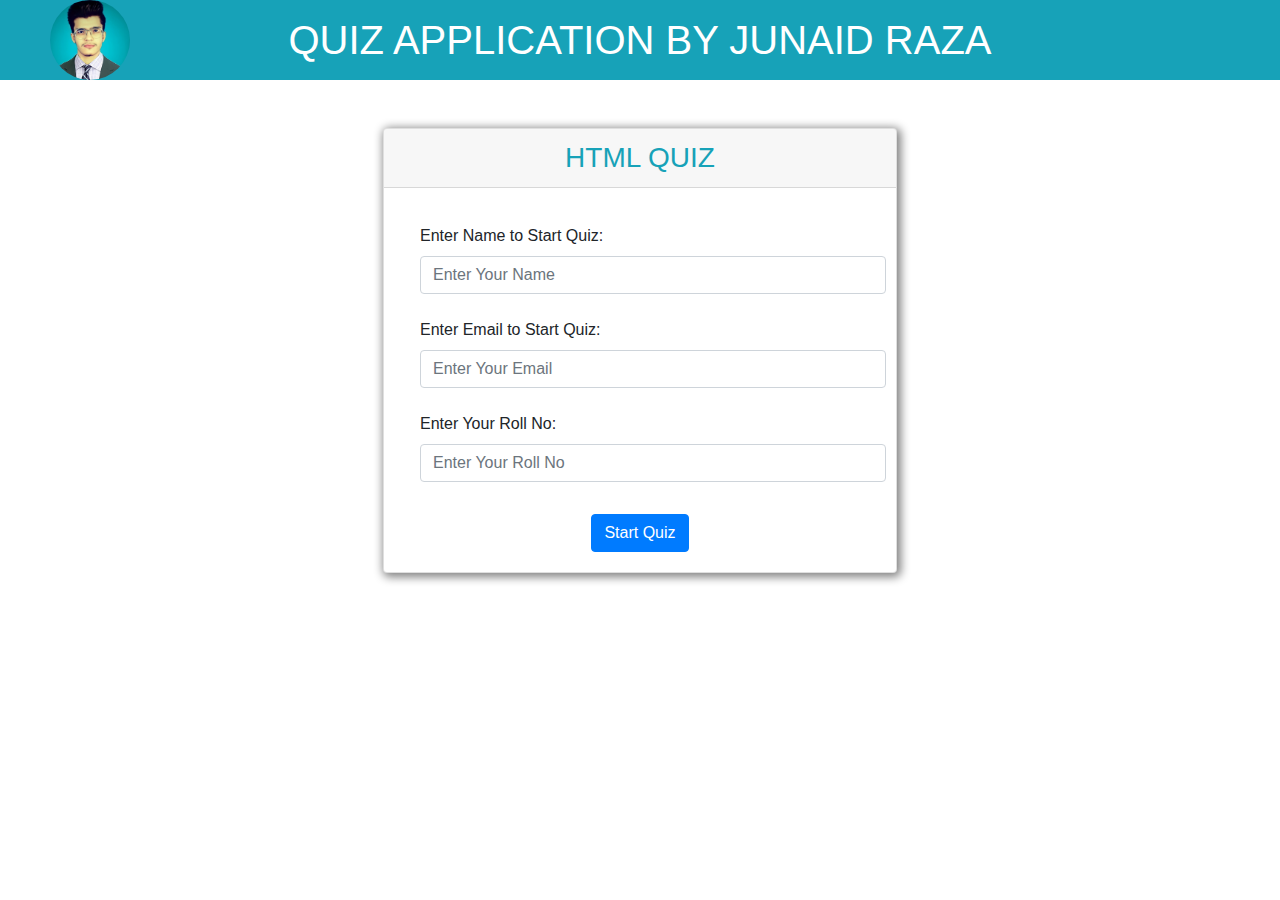
<file: quiz application/index.html>
<!DOCTYPE html>
<html lang="en">

<head>
    <meta charset="UTF-8">
    <meta name="viewport" content="width=device-width, initial-scale=1.0">
    <title>Quiz Application</title>
    <link rel="stylesheet" href="style.css">
    <link rel="stylesheet" href="bootstrap.min.css">
</head>

<body>
    <div class="bg-info">
        <center>
            <a href="https://github.com/junaidrazamaher"><img src="/quiz application/image/junaid raza dp.jpg" alt="" width="80px" height="80px" style="border-radius: 50px; position: absolute; left: 50px;"></a>
            <h1 class="text-center text-white p-3">QUIZ APPLICATION BY JUNAID RAZA</h1>
        </center>
    </div>

    <center>
        <div id="form">
            <div class="card mx-auto my-5" style="width: 40%;">
                <div class="card-header text-center text-info">
                    <b><h3 class="d-inline">HTML QUIZ</h3></b>
                </div>
                <div class="card-body text-center">
                    <form action="quiz.html">
                        <div class="form-group text-left p-3">
                            <label for="uname">Enter Name to Start Quiz:</label>
                            <input type="text" class="form-control" id="name" placeholder="Enter Your Name" required><br>
                            <label for="uname">Enter Email to Start Quiz:</label>
                            <input type="text" class="form-control" id="name" placeholder="Enter Your Email" required> <br>
                            <label for="uname">Enter Your Roll No:</label>
                            <input type="text" class="form-control" id="name" placeholder="Enter Your Roll No" required>
                        </div>
                        <button type="submit" class="btn btn-primary">Start Quiz</button>
                    </form>
                </div>
    </center>
    </div>
    </div>
</body>
<script src="app.js"></script>

</html>
</file>
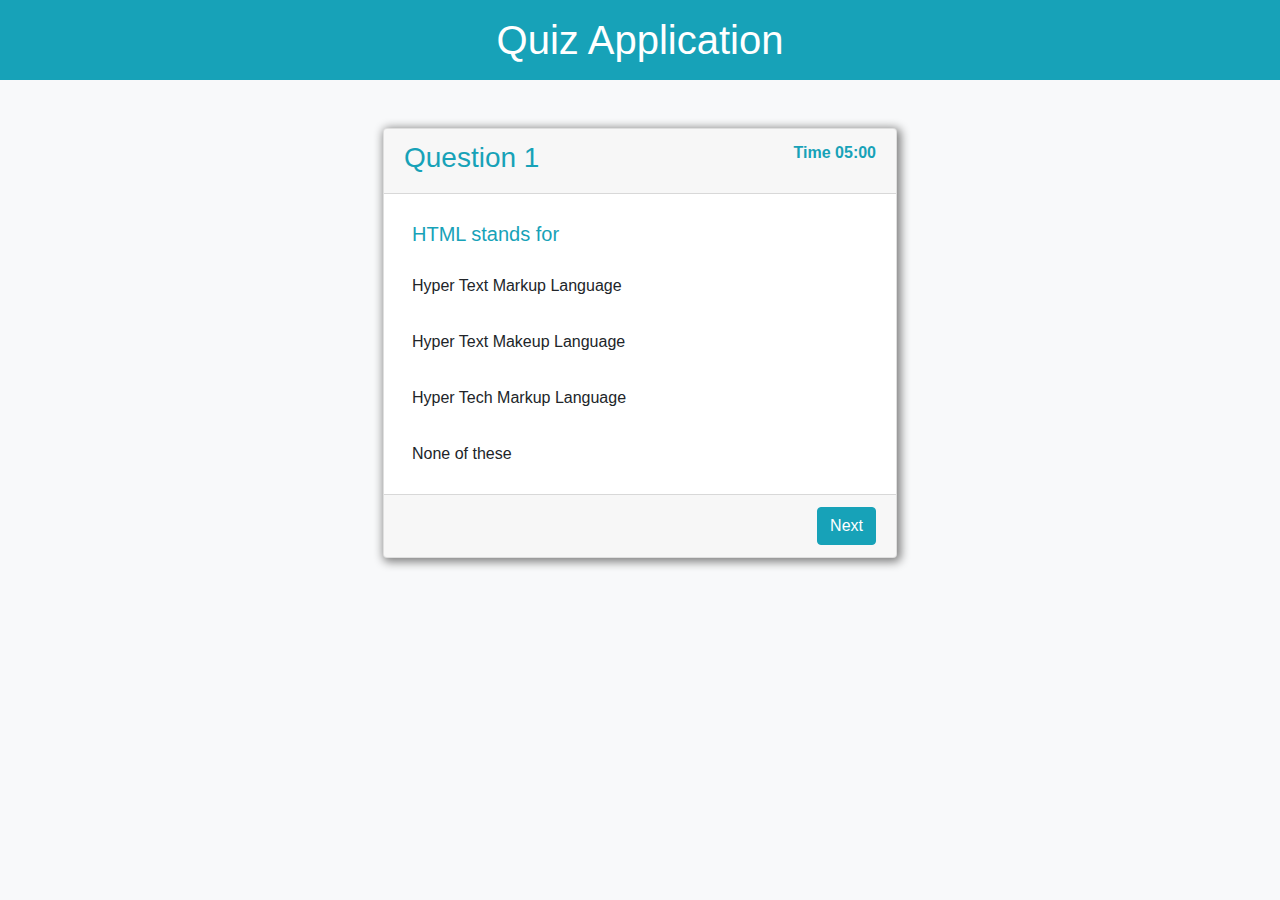
<file: quiz application/quiz.html>
<!DOCTYPE html>
<html lang="en">

<head>
    <meta charset="UTF-8">
    <meta name="viewport" content="width=device-width, initial-scale=1.0">
    <title>Quiz Application</title>
    <link rel="stylesheet" href="style.css">
    <link rel="stylesheet" href="bootstrap.min.css">
</head>

<body class="bg-light" onload="showQuestion(0), startTime()">

    <div class="bg-info">
        <h1 class="text-center text-white p-3">Quiz Application</h1>
    </div>

    <div id="main">
        <div class="card mx-auto my-5" style="width: 40%;">
            <div class="card-header text-info">
                <h3 class="d-inline">Question <span id="qNo">1</span></h3>
                <p class="d-inline float-right font-weight-bold pb-0">Time <span id="time">05:00</span></p>
            </div>

            <div class="card-body">
                <h5 class="card-title p-2 text-info" id="question">Q. Who are you?</h5>
                <p class="card-text p-2 questionOption" onclick="addSelectedOption(this)">Option 1</p>
                <p class="card-text p-2 questionOption" onclick="addSelectedOption(this)">Option 2</p>
                <p class="card-text p-2 questionOption" onclick="addSelectedOption(this)">Option 3</p>
                <p class="card-text p-2 questionOption" onclick="addSelectedOption(this)">Option 4</p>
            </div>
            <div class="card-footer text-right">
                <a href="#" class="btn btn-info" id="nextBtn" onclick="nextQuestion()">Next</a>
            </div>

        </div>

    </div>


    <div id="result" class="hidden">
        <div class="card mx-auto my-5" style="width: 40%;">
            <div class="card-header text-center text-info">
                <h3 class="d-inline">Result</h3>
            </div>
            <div class="card-body text-center">
                <h2 class="card-title p-2 text-info" id="greetings">Dear Student</h2>
                <p class="card-text p-2" id="quizResult">Option 1</p>
            </div>
        </div>
    </div>

</body>
<script src="app.js"></script>

</html>
</file>
<file: quiz application/style.css>
.card {
    box-shadow: 2px 2px 10px 2px grey;
}

p {
    cursor: pointer;
}

p:hover {
    background-color: #17a2b8!important;
    color: white;
}

.selected {
    background-color: #17a2b8!important;
    color: white;
}

.hidden {
    display: none;
}

.visible {
    display: block;
}
</file>
